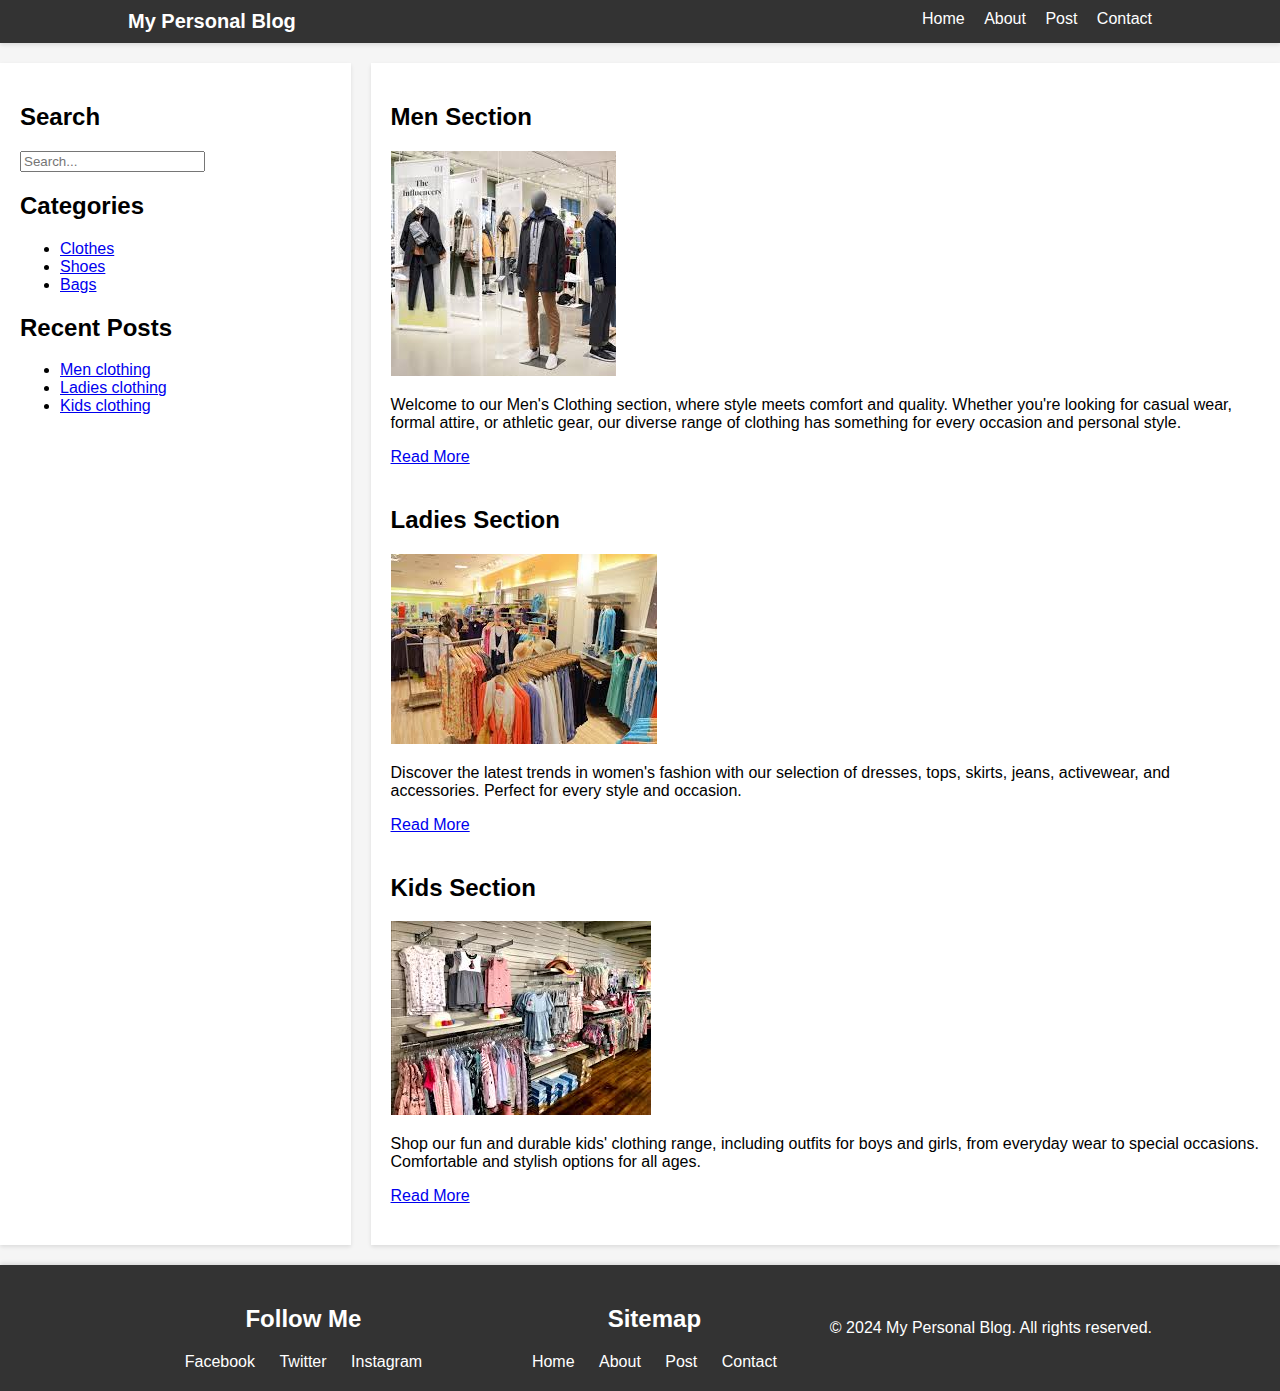
<file: index.html>
<!DOCTYPE html> 
<html> 
    <head> 
        <title>My Personal Blog</title> 
        <link rel="stylesheet" href="css/style.css"> 
    </head> 
    <body>     
        <header>         
            <div class="header-content">             
                <div class="logo">                 
                    <h1>My Personal Blog</h1>             
                </div>             
                <nav>                 
                    <ul>                     
                        <li><a href="index.html">Home</a></li>                     
                        <li><a href="about.html">About</a></li>                     
                        <li><a href="post.html">Post</a></li>                     
                        <li><a href="contact.html">Contact</a></li>                 
                    </ul>             
                </nav>         
            </div>     
        </header>     
        <main>         
            <aside class="sidebar">             
                <h2>Search</h2>             
                <input type="text" placeholder="Search...">             
                <h2>Categories</h2>             
                <ul>                 
                    <li><a href="#">Clothes</a></li>                 
                    <li><a href="#">Shoes</a></li>                 
                    <li><a href="#">Bags</a></li>             
                </ul>             
                <h2>Recent Posts</h2>             
                <ul>                 
                    <li><a href="#">Men clothing</a></li>                 
                    <li><a href="#">Ladies clothing</a></li>                 
                    <li><a href="#">Kids clothing </a></li>             
                </ul>         
            </aside>         
            <section class="content">             
                <article class="blog-post">                 
                    <h2>Men Section</h2>                 
                    <img src="images/images (1).jpeg" alt="Description of image">                 
                    <p>Welcome to our Men's Clothing section, where style meets comfort and quality. Whether you're looking for casual wear, formal attire, or athletic gear, our diverse range of clothing has something for every occasion and personal style.</p>                 
                    <a href="men.html" target="#">Read More</a>             
                </article>             
                <article class="blog-post">                 
                    <h2>Ladies Section </h2>                 
                    <img src="images/images.jpeg" alt="Description of image">                 
                    <p>Discover the latest trends in women's fashion with our selection of dresses, tops, skirts, jeans, activewear, and accessories. Perfect for every style and occasion.</p>                 
                    <a href="women.html" target="#">Read More</a>              
                </article> 
                <article class="blog-post">                 
                    <h2>Kids Section</h2>                 
                    <img src="images/kids.jpeg" alt="Description of image">                 
                    <p>Shop our fun and durable kids' clothing range, including outfits for boys and girls, from everyday wear to special occasions. Comfortable and stylish options for all ages.</p>                 
                    <a href="kids.html" target="#">Read More</a>              
                </article>         
            </section>     
        </main>     
        <footer>         
            <div class="footer-content">             
                <div class="social-media">                 
                    <h2>Follow Me</h2>                 
                    <ul>                     
                        <li><a href="#">Facebook</a></li>                     
                        <li><a href="#">Twitter</a></li>                     
                        <li><a href="#">Instagram</a></li>                 
                    </ul>             
                </div>             
                <div class="sitemap">                 
                    <h2>Sitemap</h2>                 
                    <ul>                     
                        <li><a href="index.html">Home</a></li>                     
                        <li><a href="about.html">About</a></li>                     
                        <li><a href="post.html">Post</a></li>                     
                        <li><a href="contact.html">Contact</a></li>                 
                    </ul>             
                </div>             
                <p>&copy; 2024 My Personal Blog. All rights reserved.</p>         
            </div>     
        </footer> 
    </body> 
    </html>
</file>
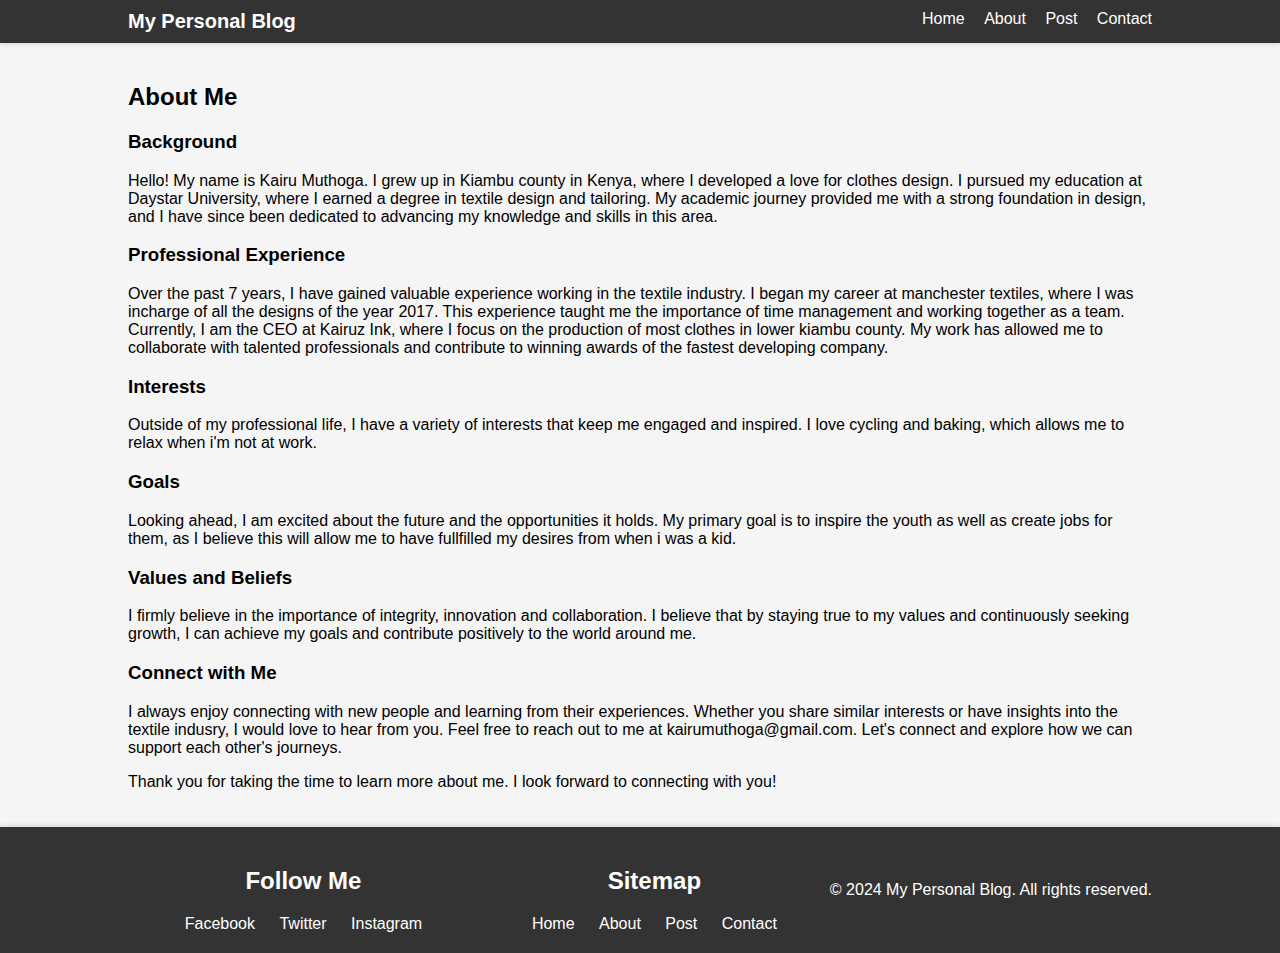
<file: about.html>
<!DOCTYPE html> 
<html> 
    <head>     
        <title>About Me</title>     
        <link rel="stylesheet" href="css/style.css"> 
    </head> 
    <body>     
        <header>         
            <div class="header-content">             
                <div class="logo">                 
                    <h1>My Personal Blog</h1>             
                </div>             
                <nav>                 
                    <ul>                     
                        <li><a href="index.html">Home</a></li>                     
                        <li><a href="about.html">About</a></li>                     
                        <li><a href="post.html">Post</a></li>                     
                        <li><a href="contact.html">Contact</a></li>                 
                    </ul>             
                </nav>         
            </div>     
        </header>     
        <main>         
            <div class="main-content">             
                <section class="about-section">                 
                    <h2>About Me</h2>   
                    <h3>Background</h3>          
                    <p>Hello! My name is Kairu Muthoga. I grew up in Kiambu county in Kenya, where I developed a love for clothes design. I pursued my education at Daystar University, where I earned a degree in textile design and tailoring. My academic journey provided me with a strong foundation in design, and I have since been dedicated to advancing my knowledge and skills in this area.</p>                
                    <h3>Professional Experience</h3>   
                    <p>Over the past 7 years, I have gained valuable experience working in the textile industry. I began my career at manchester textiles, where I was incharge of all the designs of the year 2017. This experience taught me the importance of time management and working together as a team. Currently, I am the CEO at Kairuz Ink, where I focus on the production of most clothes in lower kiambu county. My work has allowed me to collaborate with talented professionals and contribute to winning awards of the fastest developing company.</p>  
                    <h3>Interests</h3>   
                    <p>Outside of my professional life, I have a variety of interests that keep me engaged and inspired. I love cycling and baking, which allows me to relax when i'm not at work.</p>  
                    <h3>Goals</h3>   
                    <p>Looking ahead, I am excited about the future and the opportunities it holds. My primary goal is to inspire the youth as well as create jobs for them, as I believe this will allow me to have fullfilled my desires from when i was a kid.</p>  
                    <h3>Values and Beliefs</h3>   
                    <p>I firmly believe in the importance of integrity, innovation and collaboration. I believe that by staying true to my values and continuously seeking growth, I can achieve my goals and contribute positively to the world around me.</p>    
                    <h3>Connect with Me</h3>   
                    <p>I always enjoy connecting with new people and learning from their experiences. Whether you share similar interests or have insights into the textile indusry, I would love to hear from you. Feel free to reach out to me at kairumuthoga@gmail.com. Let's connect and explore how we can support each other's journeys.</p>
                    <p>Thank you for taking the time to learn more about me. I look forward to connecting with you!</p>          
                </section>         
            </div>     
        </main>     
        <footer>         
            <div class="footer-content">             
                <div class="social-media">                 
                    <h2>Follow Me</h2>                 
                    <ul>                     
                        <li><a href="#">Facebook</a></li>                     
                        <li><a href="#">Twitter</a></li>                     
                        <li><a href="#">Instagram</a></li>                 
                    </ul>             
                </div>             
                <div class="sitemap">                 
                    <h2>Sitemap</h2>                 
                    <ul>                     
                        <li><a href="index.html">Home</a></li>                     
                        <li><a href="about.html">About</a></li>                     
                        <li><a href="post.html">Post</a></li>                     
                        <li><a href="contact.html">Contact</a></li>                 
                    </ul>             
                </div>             
                <p>&copy; 2024 My Personal Blog. All rights reserved.</p>         
            </div>     
        </footer> 
    </body> 
    </html>
</file>
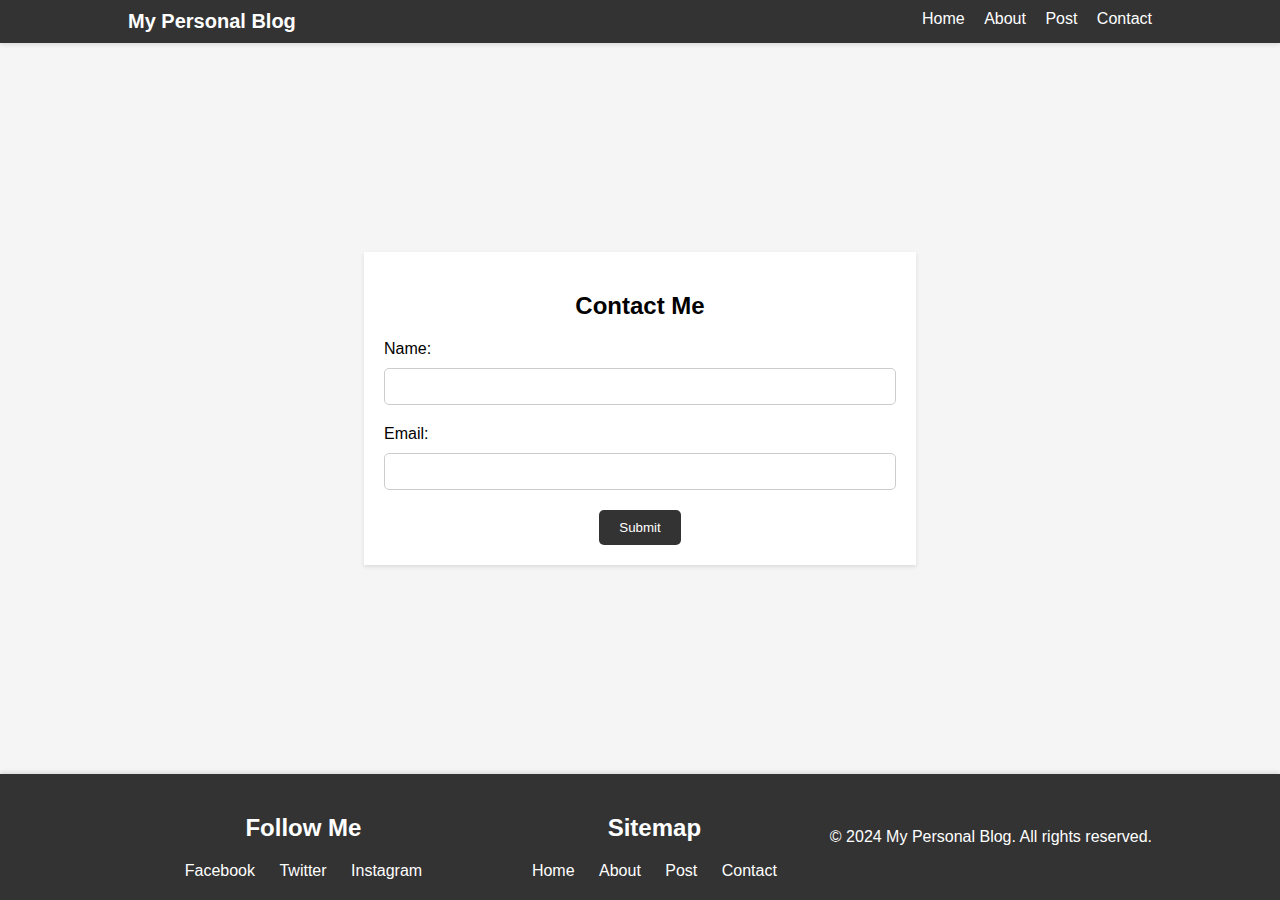
<file: contact.html>
<!DOCTYPE html> 
<html> 
    <head>     
        <title>Contact Me</title>     
        <link rel="stylesheet" href="css/style.css"> 
    </head> 
    <body>     
        <header>         
            <div class="header-content">             
                <div class="logo">                 
                    <h1>My Personal Blog</h1>             
                </div>             
                <nav>                 
                    <ul>                     
                        <li><a href="index.html">Home</a></li>                     
                        <li><a href="about.html">About</a></li>                     
                        <li><a href="post.html">Post</a></li>                     
                        <li><a href="contact.html">Contact</a></li>                 
                    </ul>             
                </nav>         
            </div>     
        </header>     
        <main>         
            <div class="main-content">             
                <section class="contact-section">                 
                    <h2>Contact Me </h2>                 
                    <form action="submit_form.php" method="post">                     
                        <label for="name">Name:</label>                     
                        <input type="text" id="name" name="name">                     
                        <label for="email">Email:</label>                     
                        <input type="email" id="email" name="email">                     
                        <input type="submit" value="Submit">                 
                    </form>             
                </section>         
            </div>     
        </main>     
        <footer>         
            <div class="footer-content">             
                <div class="social-media">                 
                    <h2>Follow Me</h2>                 
                    <ul>                     
                        <li><a href="#">Facebook</a></li>                     
                        <li><a href="#">Twitter</a></li>                     
                        <li><a href="#">Instagram</a></li>                 
                    </ul>             
                </div>             
                <div class="sitemap">                 
                    <h2>Sitemap</h2>                 
                    <ul>                     
                        <li><a href="index.html">Home</a></li>                     
                        <li><a href="about.html">About</a></li>                     
                        <li><a href="post.html">Post</a></li>                     
                        <li><a href="contact.html">Contact</a></li>                 
                    </ul>             
                </div>             
                <p>&copy; 2024 My Personal Blog. All rights reserved.</p> 
            
            </div> 
        </footer> 
    </body> 
    </html>
</file>
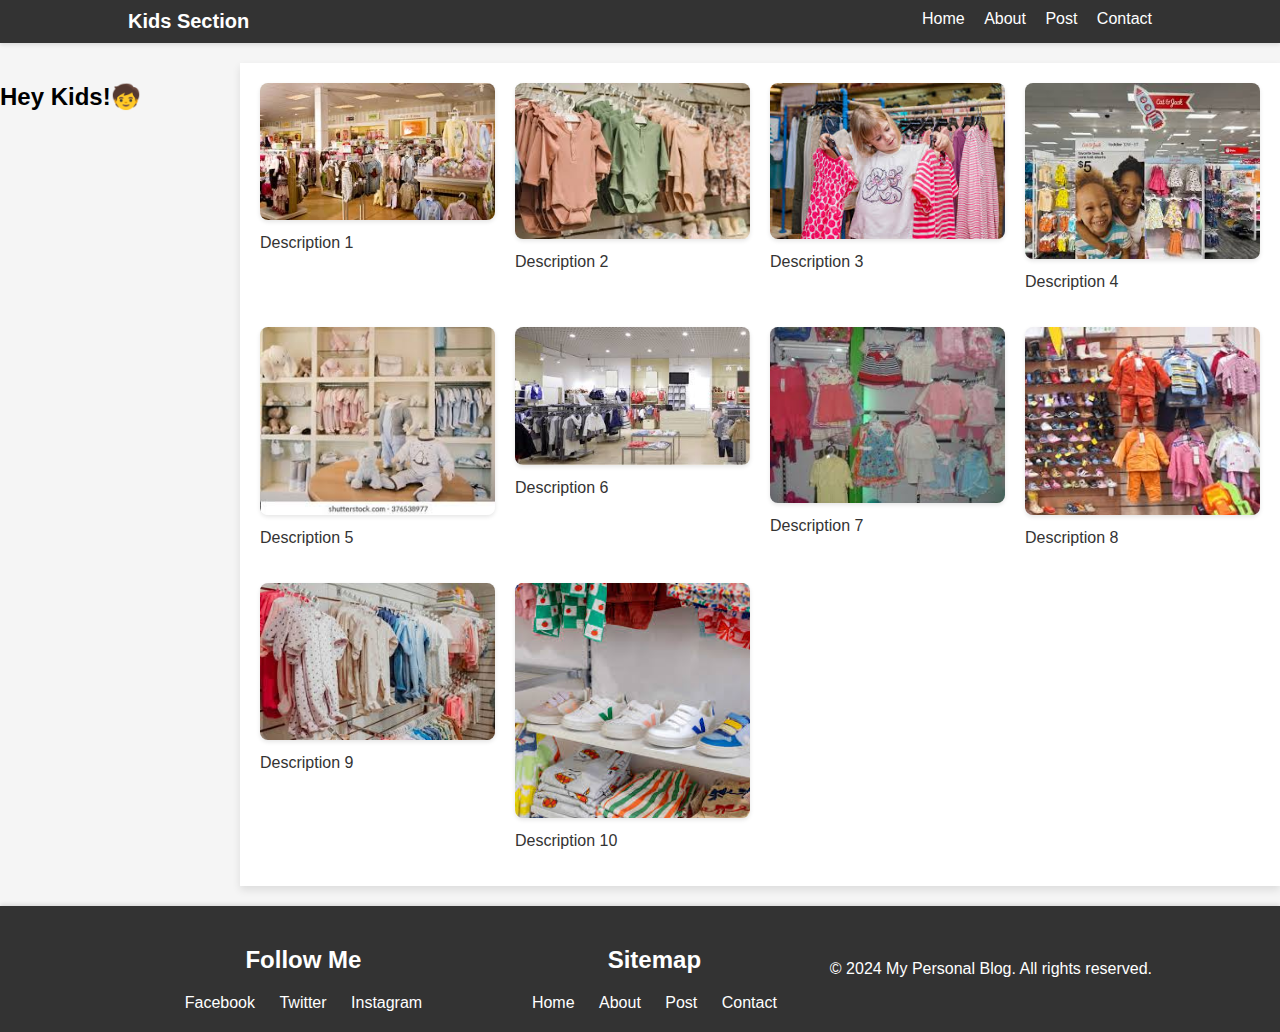
<file: kids.html>
<!DOCTYPE html> 
<html> 
    <head>     
        <title>Kids Section</title>     
        <link rel="stylesheet" href="css/style.css"> 
    </head> 
    <body>    
        <header>         
            <div class="header-content">             
                <div class="logo">                 
                    <h1>Kids Section</h1>             
                </div>             
                <nav>                 
                    <ul>                     
                        <li><a href="index.html">Home</a></li>                     
                        <li><a href="about.html">About</a></li>                     
                        <li><a href="post.html">Post</a></li>                     
                        <li><a href="contact.html">Contact</a></li>                 
                    </ul>             
                </nav>         
            </div>     
        </header> 
        <style>
            
        </style>    
        <main>      
            <h2>Hey Kids!🧒</h2>   
            <div class="gallery">
                <div class="gallery-item">
                    <img src="images/kids 1.jpg" alt="Description 1">
                    <p>Description 1</p>
                </div>
                <div class="gallery-item">
                    <img src="images/kids 2.jpg" alt="Description 2">
                    <p>Description 2</p>
                </div>
                <div class="gallery-item">
                    <img src="images/kids 3.jpg" alt="Description 3">
                    <p>Description 3</p>
                </div>
                <div class="gallery-item">
                    <img src="images/kids 4.jpg" alt="Description 4">
                    <p>Description 4</p>
                </div>
                <div class="gallery-item">
                    <img src="images/kids 5.jpg" alt="Description 5">
                    <p>Description 5</p>
                </div>
                <div class="gallery-item">
                    <img src="images/kids 6.jpg" alt="Description 6">
                    <p>Description 6</p>
                </div>
                <div class="gallery-item">
                    <img src="images/kids 7.jpg" alt="Description 7">
                    <p>Description 7</p>
                </div>
                <div class="gallery-item">
                    <img src="images/kids 8.jpg" alt="Description 8">
                    <p>Description 8</p>
                </div>
                <div class="gallery-item">
                    <img src="images/kids 9.jpg" alt="Description 9">
                    <p>Description 9</p>
                </div>
                <div class="gallery-item">
                    <img src="images/kids 10.jpg" alt="Description 10">
                    <p>Description 10</p>
                </div>
            </div>     
        </main>     
        <footer>         
            <div class="footer-content">             
                <div class="social-media">                 
                    <h2>Follow Me</h2>                
                     <ul>                     
                        <li><a href="#">Facebook</a></li>                     
                        <li><a href="#">Twitter</a></li>                     
                        <li><a href="#">Instagram</a></li>                 
                    </ul>             
                </div>             
                <div class="sitemap">                 
                    <h2>Sitemap</h2>                 
                    <ul>                     
                        <li><a href="index.html">Home</a></li>                     
                        <li><a href="about.html">About</a></li>                     
                        <li><a href="post.html">Post</a></li>                    
                        <li><a href="contact.html">Contact</a></li>                 
                    </ul>             
                </div>             
                <p>&copy; 2024 My Personal Blog. All rights reserved.</p>         
            </div>     
        </footer> 
    </body> 
    </html>
</file>
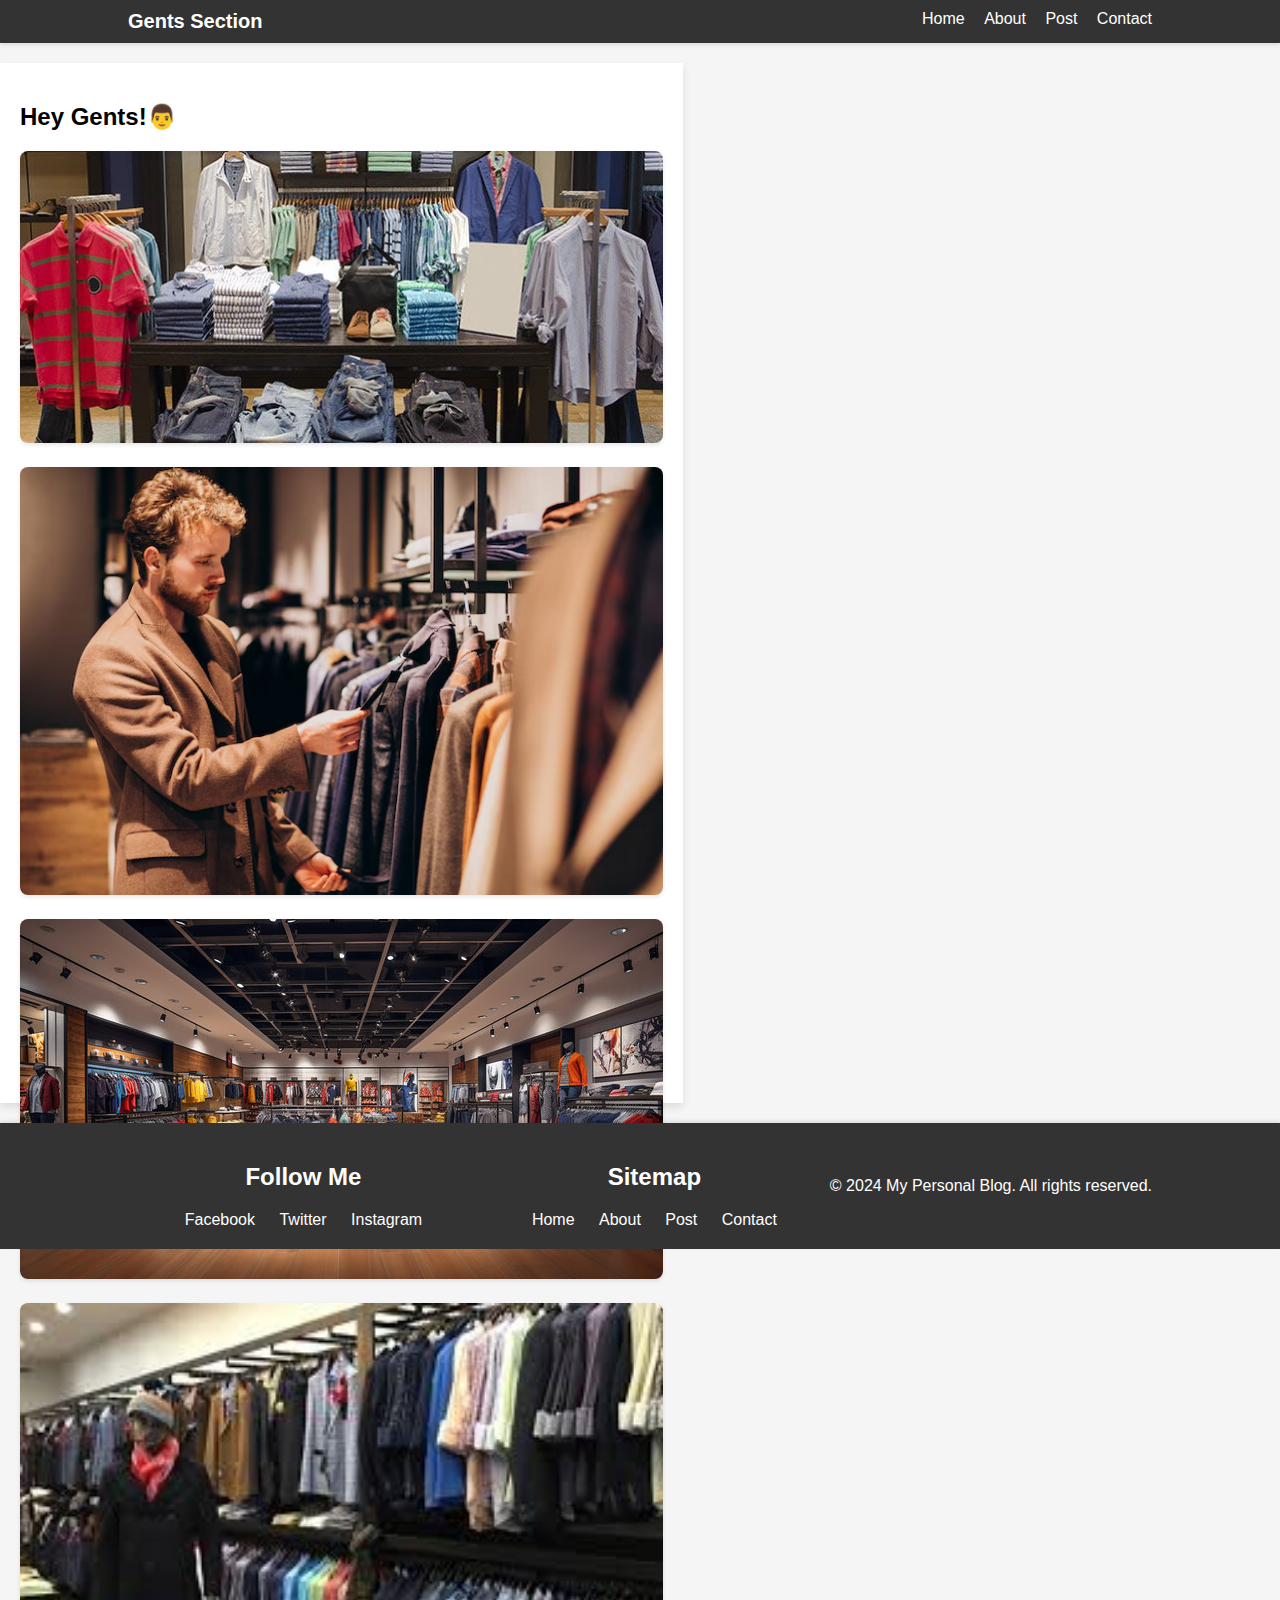
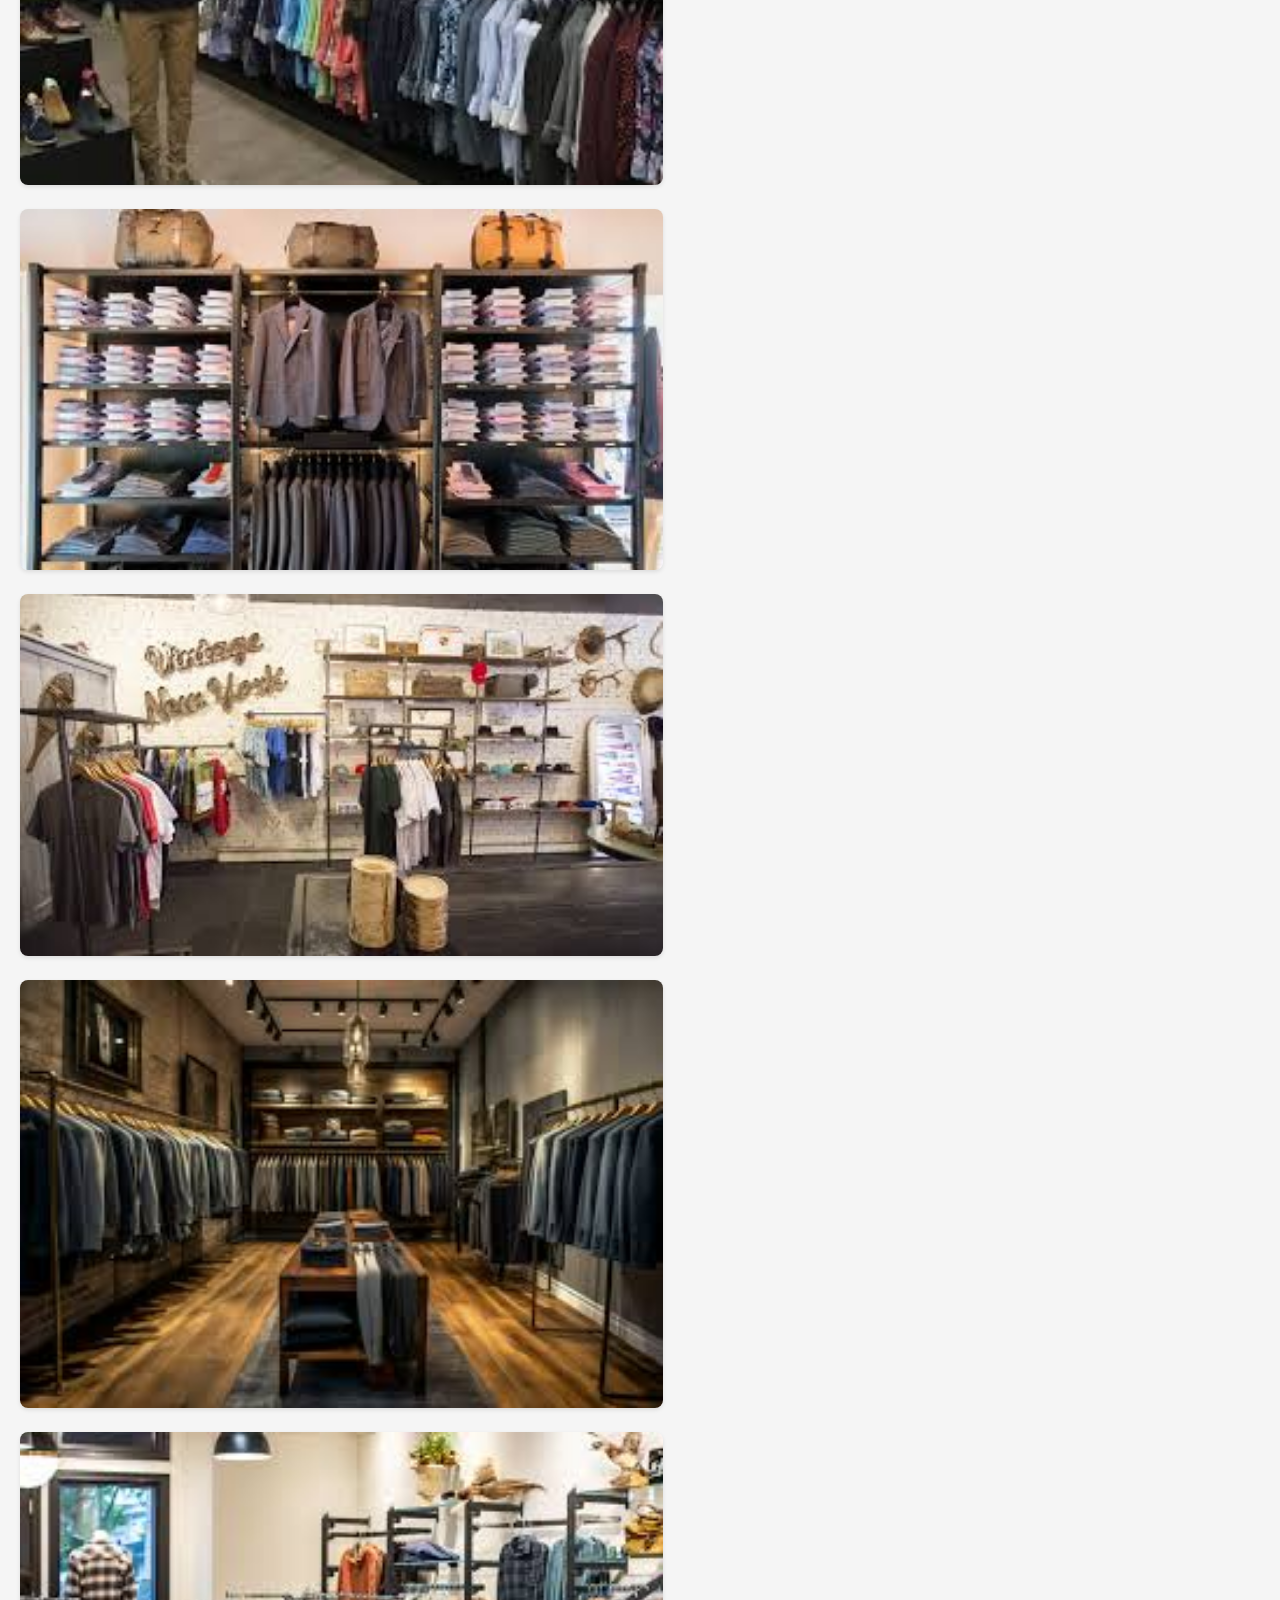
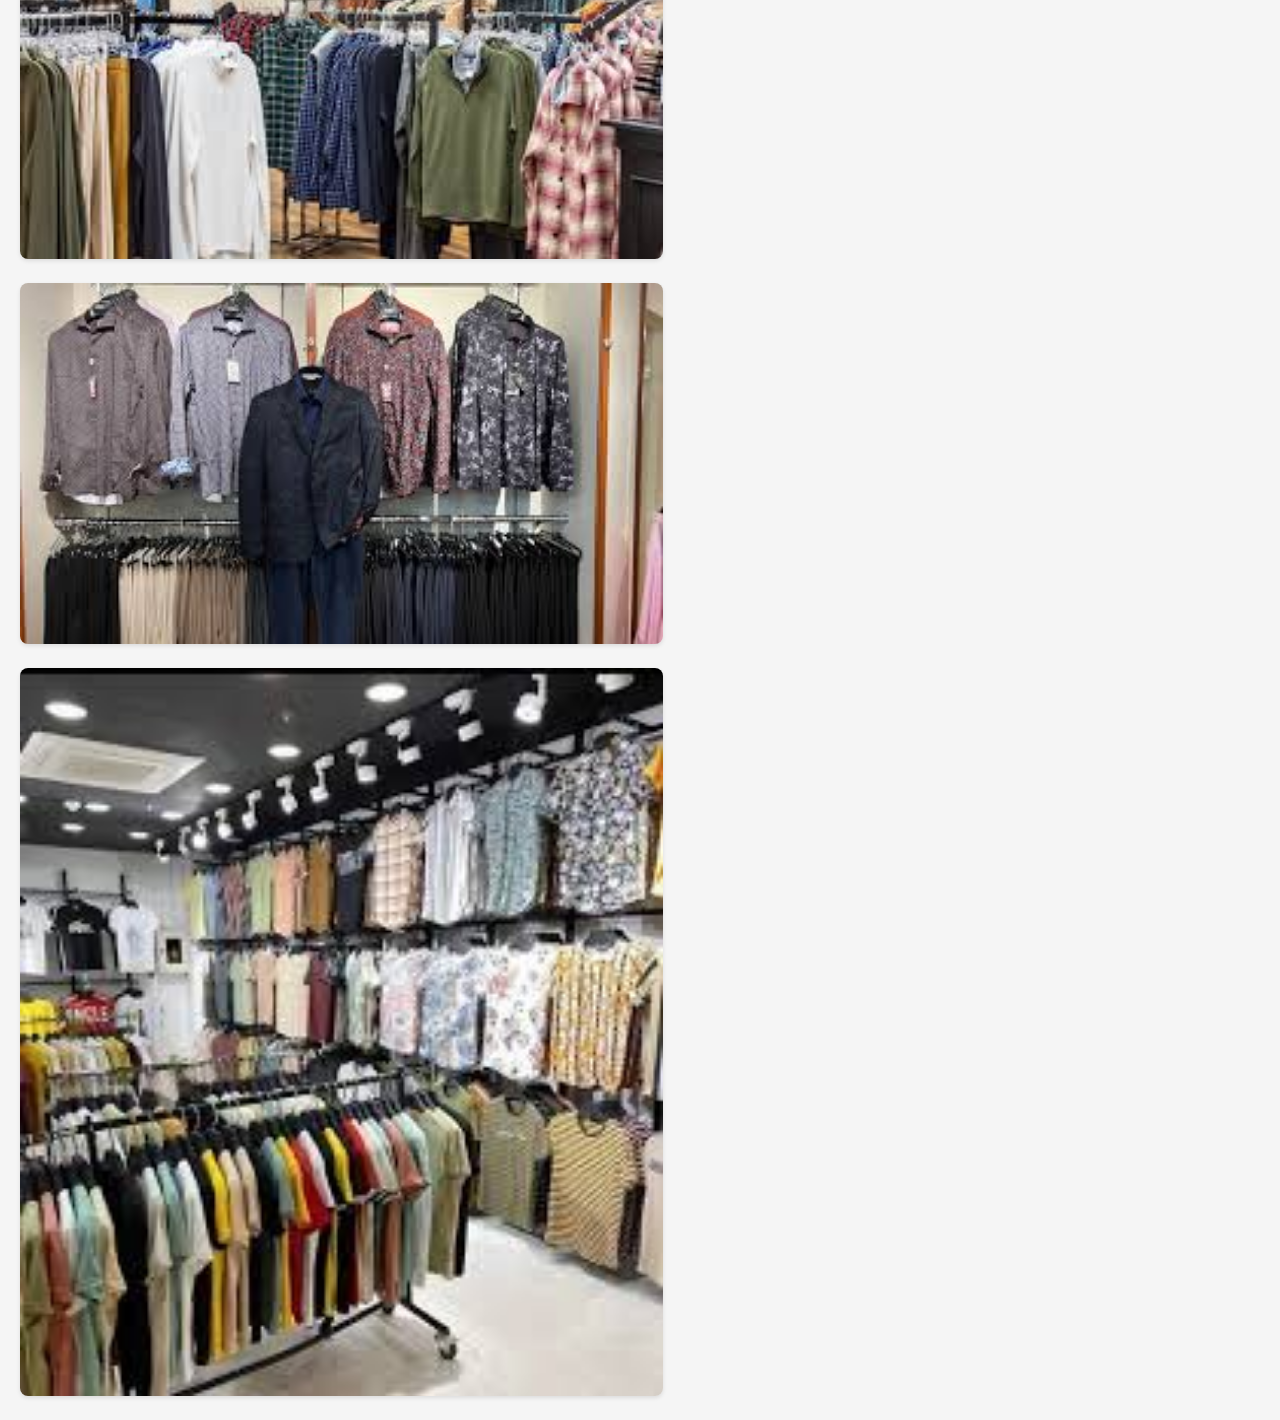
<file: men.html>
<!DOCTYPE html> 
<html> 
    <head>     
        <title>My First Blog Post</title>     
        <link rel="stylesheet" href="css/style.css"> 
    </head> 
    <body>    
        <header>         
            <div class="header-content">             
                <div class="logo">                 
                    <h1>Gents Section</h1>             
                </div>             
                <nav>                 
                    <ul>                     
                        <li><a href="index.html">Home</a></li>                     
                        <li><a href="about.html">About</a></li>                     
                        <li><a href="post.html">Post</a></li>                     
                        <li><a href="contact.html">Contact</a></li>                 
                    </ul>             
                </nav>         
            </div>     
        </header>     
        <main>         
            <div class="gallery">
                <div class="gallery-item"> 
                <h2>Hey Gents!👨</h2>              
                <article class="blog-post">                                
                    <img src="images/men 1.jpg" alt="Description of image"> 
                    <p>

                    </p>                     
                </article>  
                <article class="blog-post">                                 
                    <img src="images/men 2.avif" alt="Description of image">                      
                </article> 
                <article class="blog-post">                                 
                    <img src="images/men 3.jpg" alt="Description of image">                      
                </article> 
                <article class="blog-post">                
                    <img src="images/men 4.jpg" alt="Description of image">                      
                </article> 
                <article class="blog-post">               
                    <img src="images/men 5.jpg" alt="Description of image">                      
                </article>    
                <article class="blog-post">               
                    <img src="images/men 6.jpg" alt="Description of image">                      
                </article>  
                <article class="blog-post">               
                    <img src="images/men 7.jpg" alt="Description of image">                      
                </article>  
                <article class="blog-post">               
                    <img src="images/men 8.jpg" alt="Description of image">                      
                </article>    
                <article class="blog-post">               
                    <img src="images/men 9.jpg" alt="Description of image">                      
                </article>    
                <article class="blog-post">               
                    <img src="images/men 10.jpg" alt="Description of image">                      
                </article>  
            </div>     
        </main>     
        <footer>         
            <div class="footer-content">             
                <div class="social-media">                 
                    <h2>Follow Me</h2>                
                     <ul>                     
                        <li><a href="#">Facebook</a></li>                     
                        <li><a href="#">Twitter</a></li>                     
                        <li><a href="#">Instagram</a></li>                 
                    </ul>             
                </div>             
                <div class="sitemap">                 
                    <h2>Sitemap</h2>                 
                    <ul>                     
                        <li><a href="index.html">Home</a></li>                     
                        <li><a href="about.html">About</a></li>                     
                        <li><a href="post.html">Post</a></li>                    
                        <li><a href="contact.html">Contact</a></li>                 
                    </ul>             
                </div>             
                <p>&copy; 2024 My Personal Blog. All rights reserved.</p>         
            </div>     
        </footer> 
    </body> 
    </html>
</file>
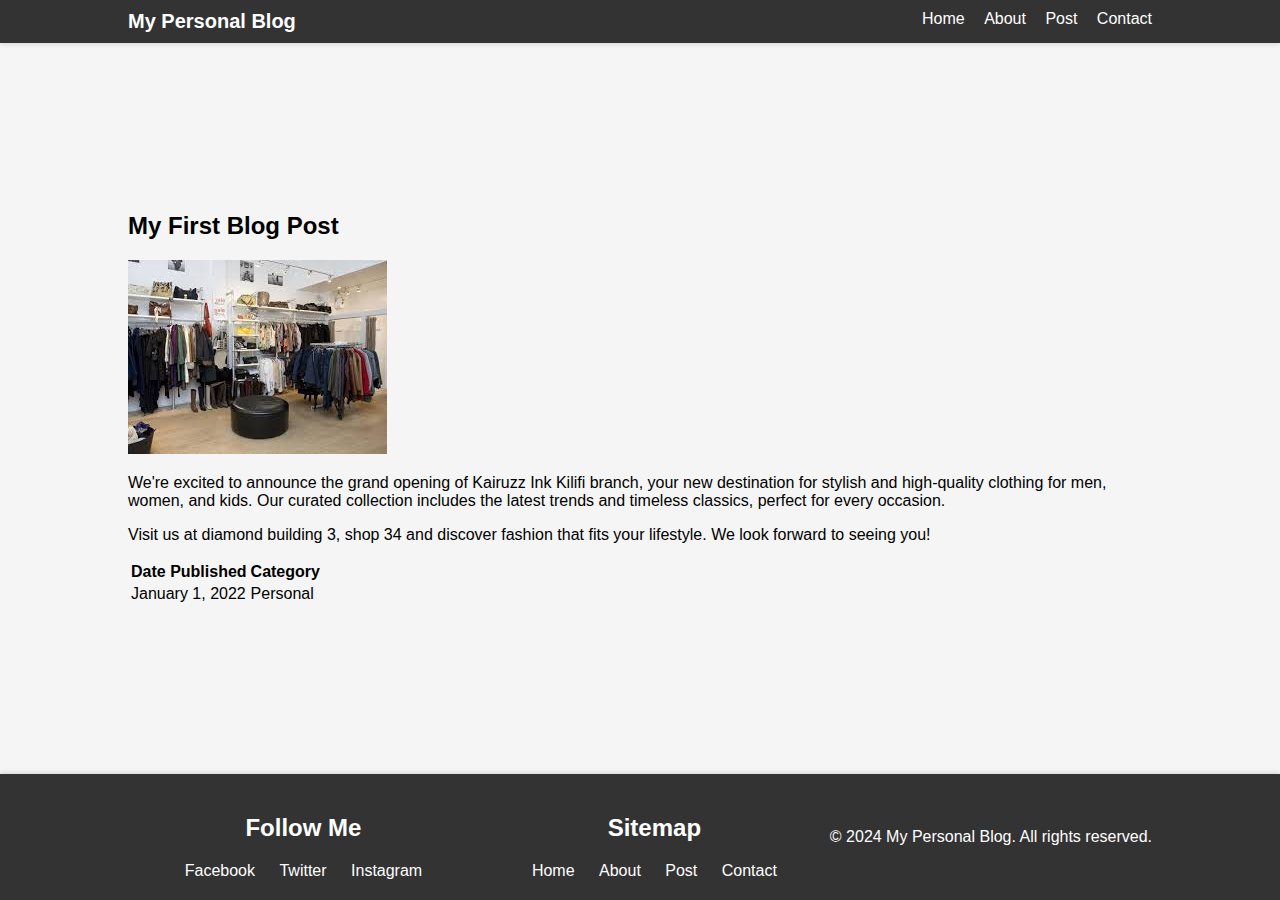
<file: post.html>
<!DOCTYPE html> 
<html> 
    <head>     
        <title>My First Blog Post</title>     
        <link rel="stylesheet" href="css/style.css"> 
    </head> 
    <body>    
        <header>         
            <div class="header-content">             
                <div class="logo">                 
                    <h1>My Personal Blog</h1>             
                </div>             
                <nav>                 
                    <ul>                     
                        <li><a href="index.html">Home</a></li>                     
                        <li><a href="about.html">About</a></li>                     
                        <li><a href="post.html">Post</a></li>                     
                        <li><a href="contact.html">Contact</a></li>                 
                    </ul>             
                </nav>         
            </div>     
        </header>     
        <main>         
            <div class="main-content">             
                <article class="blog-post">                 
                    <h2>My First Blog Post</h2>                 
                    <img src="images/images (2).jpeg" alt="Description of image">                 
                    <p>We're excited to announce the grand opening of Kairuzz Ink Kilifi branch, your new destination for stylish and high-quality clothing for men, women, and kids. Our curated collection includes the latest trends and timeless classics, perfect for every occasion.</p>

                        <p>Visit us at diamond building 3, shop 34 and discover fashion that fits your lifestyle. We look forward to seeing you!</p>                 
                    <table>                     
                        <tr>                         
                            <th>Date Published</th>                         
                            <th>Category</th>                     
                        </tr>                     
                        <tr>                         
                            <td>January 1, 2022</td>                         
                            <td>Personal</td>                     
                        </tr>                 
                    </table>             
                </article>         
            </div>     
        </main>     
        <footer>         
            <div class="footer-content">             
                <div class="social-media">                 
                    <h2>Follow Me</h2>                
                     <ul>                     
                        <li><a href="#">Facebook</a></li>                     
                        <li><a href="#">Twitter</a></li>                     
                        <li><a href="#">Instagram</a></li>                 
                    </ul>             
                </div>             
                <div class="sitemap">                 
                    <h2>Sitemap</h2>                 
                    <ul>                     
                        <li><a href="index.html">Home</a></li>                     
                        <li><a href="about.html">About</a></li>                     
                        <li><a href="post.html">Post</a></li>                    
                        <li><a href="contact.html">Contact</a></li>                 
                    </ul>             
                </div>             
                <p>&copy; 2024 My Personal Blog. All rights reserved.</p>         
            </div>     
        </footer> 
    </body> 
    </html>
</file>
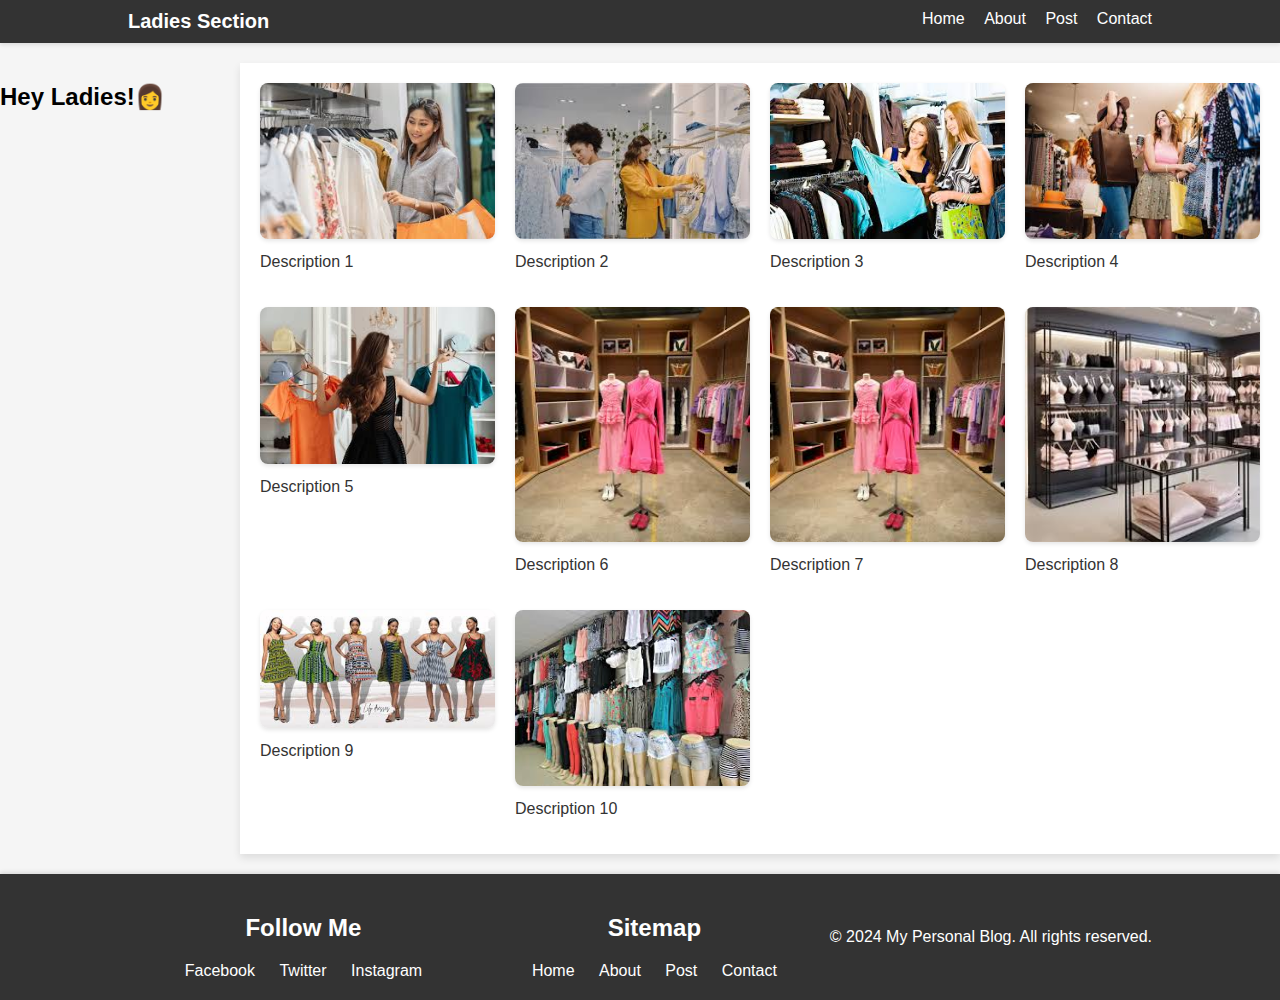
<file: women.html>
<!DOCTYPE html> 
<html> 
    <head>     
        <title>ladies Section</title>     
        <link rel="stylesheet" href="css/style.css"> 
    </head> 
    <body>    
        <header>         
            <div class="header-content">             
                <div class="logo">                 
                    <h1>Ladies Section</h1>             
                </div>             
                <nav>                 
                    <ul>                     
                        <li><a href="index.html">Home</a></li>                     
                        <li><a href="about.html">About</a></li>                     
                        <li><a href="post.html">Post</a></li>                     
                        <li><a href="contact.html">Contact</a></li>                 
                    </ul>             
                </nav>         
            </div>     
        </header> 
        <style>
            
        </style>    
        <main>         
            <h2>Hey Ladies!👩</h2>   
            <div class="gallery">
                <div class="gallery-item">
                    <img src="images/women 1.jpg" alt="Description 1">
                    <p>Description 1</p>
                </div>
                <div class="gallery-item">
                    <img src="images/women 2.jpg" alt="Description 2">
                    <p>Description 2</p>
                </div>
                <div class="gallery-item">
                    <img src="images/women 3.jpg" alt="Description 3">
                    <p>Description 3</p>
                </div>
                <div class="gallery-item">
                    <img src="images/women 4.jpg" alt="Description 4">
                    <p>Description 4</p>
                </div>
                <div class="gallery-item">
                    <img src="images/women 5.jpg" alt="Description 5">
                    <p>Description 5</p>
                </div>
                <div class="gallery-item">
                    <img src="images/women 6.jpg" alt="Description 6">
                    <p>Description 6</p>
                </div>
                <div class="gallery-item">
                    <img src="images/women 7.jpg" alt="Description 7">
                    <p>Description 7</p>
                </div>
                <div class="gallery-item">
                    <img src="images/women 8.jpg" alt="Description 8">
                    <p>Description 8</p>
                </div>
                <div class="gallery-item">
                    <img src="images/women 9.jpg" alt="Description 9">
                    <p>Description 9</p>
                </div>
                <div class="gallery-item">
                    <img src="images/women 10.jpg" alt="Description 10">
                    <p>Description 10</p>
                </div>
            </div>     
        </main>     
        <footer>         
            <div class="footer-content">             
                <div class="social-media">                 
                    <h2>Follow Me</h2>                
                     <ul>                     
                        <li><a href="#">Facebook</a></li>                     
                        <li><a href="#">Twitter</a></li>                     
                        <li><a href="#">Instagram</a></li>                 
                    </ul>             
                </div>             
                <div class="sitemap">                 
                    <h2>Sitemap</h2>                 
                    <ul>                     
                        <li><a href="index.html">Home</a></li>                     
                        <li><a href="about.html">About</a></li>                     
                        <li><a href="post.html">Post</a></li>                    
                        <li><a href="contact.html">Contact</a></li>                 
                    </ul>             
                </div>             
                <p>&copy; 2024 My Personal Blog. All rights reserved.</p>         
            </div>     
        </footer> 
    </body> 
    </html>
</file>
<file: css/style.css>
/* Global styles */ 
html, body {     
    height: 100%;     
    margin: 0;     
    padding: 0;     
    font-family: Arial, sans-serif;     
    background-color: #f5f5f5; }  

body {     
    display: flex;     
    flex-direction: column; }  

/* Header styles */ 
.header-content, .main-content, .footer-content {     
    width: 80%;     
    margin: auto; }  
    
header {     
    background: #333;     
    color: #fff;     
    padding: 10px 0;     
    box-shadow: 0 2px 4px rgba(0, 0, 0, 0.1); }  
    
header .logo {     
    display: inline-block; }  
    
header .logo h1 {     
    font-size: 20px;     
    margin: 0;     
    padding: 0; }  
    
header nav {     
    display: inline-block;     
    float: right; 
}  
    
header nav ul {     
    list-style: none;     
    margin: 0;     
    padding: 0; }  
    
header nav ul li {     
    display:inline;     
    margin-left: 15px; }  
    
header nav ul li a {     
    color: #fff;     
    text-decoration: none;     
    font-size: 16px;     
    transition: color 0.3s; }  
    
header nav ul li a:hover {     
    color: #ffd700; }  
    
/* main styles */ 
main {     
    display: flex;     
    flex: 1;     
    margin: 20px 0;     
    justify-content: space-between; }  
    
.sidebar {     
    width: 25%;     
    padding: 20px;     
    background: #fff;     
    box-shadow: 0 2px 4px rgba(0, 0, 0, 0.1); }  
    
.content {     
    width: 70%;     
    padding: 20px;     
    background: #fff;     
    box-shadow: 0 2px 4px rgba(0, 0, 0, 0.1);     
    display: flex;     
    flex-direction: column;     
    margin-left: 20px; 
    
/* Added margin for space between sidebar and content */ }  
.blog-post {     
    margin-bottom: 20px; }  
    
.blog-post img {     
    max-width: 100%;     
    height: auto; }  
    
/* footer styles */ 
footer {     
    background: #333;     
    color: #fff;     
    text-align: center;     
    padding: 20px 0;     
    box-shadow: 0 -2px 4px rgba(0, 0, 0, 0.1);     
    width: 100%;     
    position: relative; }  
    
.footer-content {     
    display: flex;     
    justify-content: space-between;    
     align-items: center; }  
     
.footer-content div {     
    flex: 1;     
    margin: 0 20px; }  
    
.footer-content ul {     
    list-style: none;     
    padding: 0;     
    margin: 0; }  
    
.footer-content ul li {     
    display: inline;     
    margin: 0 10px; }  
    
.footer-content ul li a {     
    color: #fff;     
    text-decoration: none;     
    transition: color 0.3s; }  
    
.footer-content ul li a:hover {     
    color: #ffd700; }  
    
/* Contact form styles */ 
.contact-section {     
    width: 50%; 
/* Set the width of the contact form */     
max-width: 600px; 
/* Ensure the form doesn't get too wide on large screens */     
margin: auto; 
/* Center the form */     
background: #fff;     
padding: 20px;     
box-shadow: 0 2px 4px rgba(0, 0, 0, 0.1); }  

.contact-section h2 {     
    text-align: center; }  
    
.contact-section form {     
    display: flex;     
    flex-direction: column; }  
    
.contact-section form label {     
    margin-bottom: 10px; }  
    
.contact-section form input[type="text"], .contact-section form input[type="email"] {     
    width: 100%;     
    padding: 10px;     
    margin-bottom: 20px;     
    border: 1px solid #ccc;     
    border-radius: 5px;     
    box-sizing: border-box; 
    
/* Include padding and border in the element's total width and height */ }  
.contact-section form input[type="submit"] {     
    background: #333;     
    color: #fff;     
    padding: 10px 20px;     
    border: none;     
    border-radius: 5px;     
    cursor: pointer;     
    transition: 0.3s;     
    align-self: center; 
    
/* Center the submit button */ }  
.contact-section form input[type="submit"]:hover {     
    background: #555; } 

.gallery {
    display:grid ;
    grid-template-columns: repeat(auto-fit, minmax(200px, 1fr));
    gap: 20px;
    max-width: 1000px;
    max-height: 1000px;
    padding: 20px;
    box-shadow: 0 4px 8px rgba(0,0,0,0.1);
    background-color: white;
}

.gallery-item {
    text-align:left;
}

.gallery-item img {
    width: 100%;
    height: auto;
    border-radius: 8px;
    box-shadow: 0 2px 4px rgba(0,0,0,0.1);
}

.gallery-item p {
    margin-top: 10px;
    font-size: 1em;
    color: #333;
}
</file>
